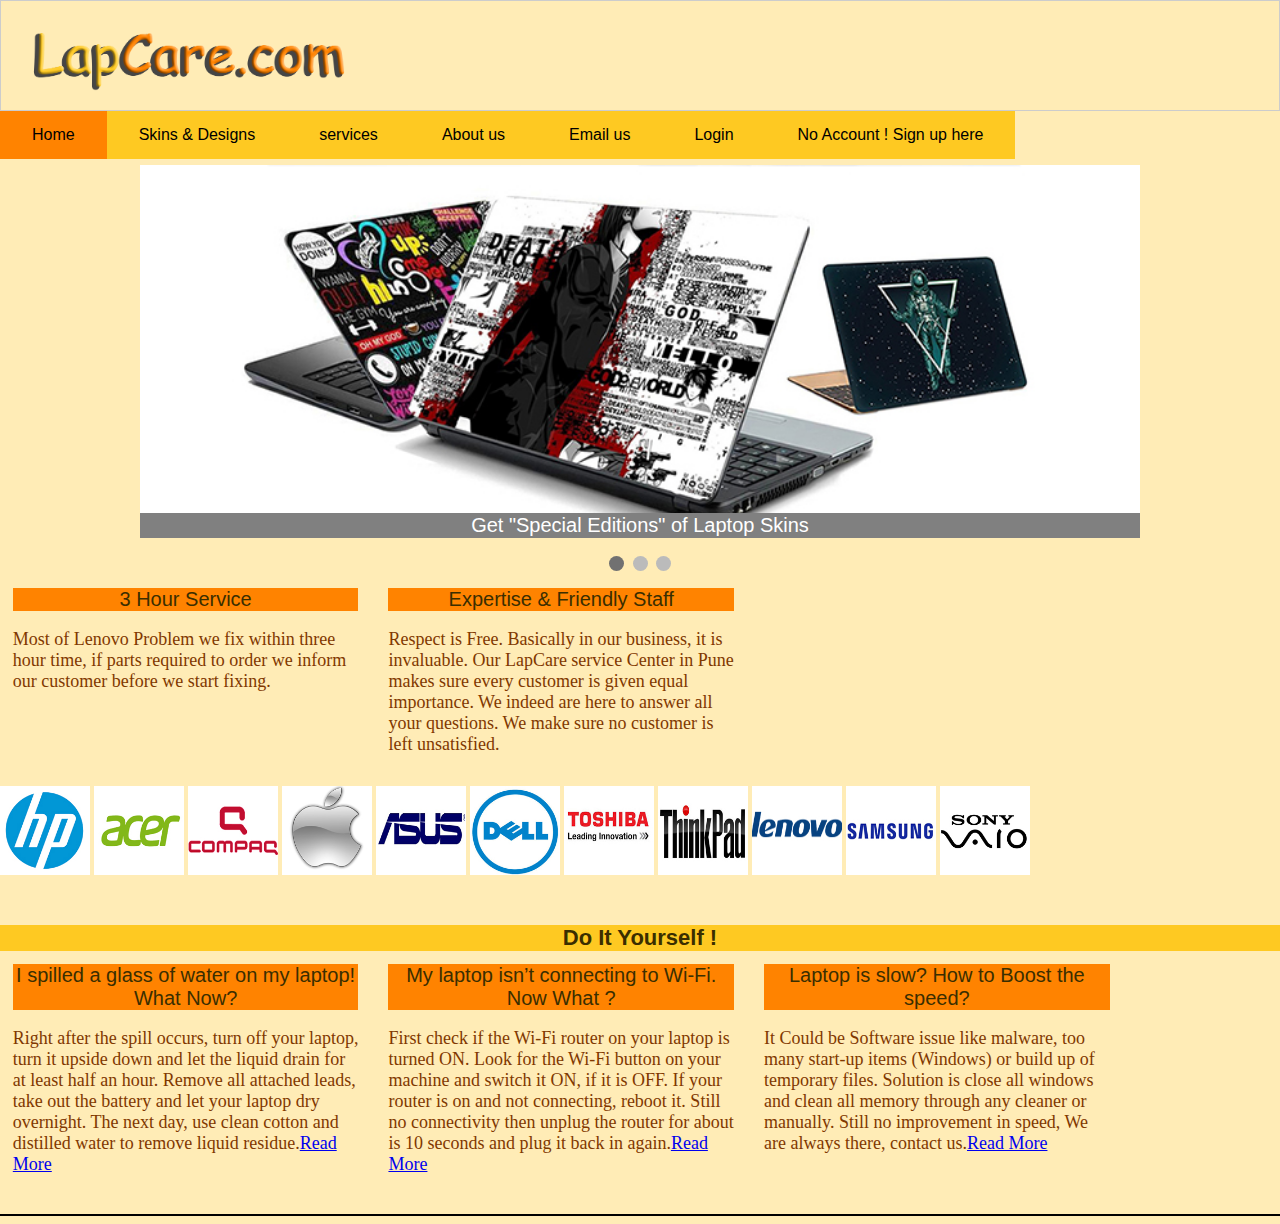
<file: index.html>
<!DOCTYPE html>
<html>
<link href="Css/style.css" rel="stylesheet" type="text/css" />
    <head>
        <title>LapCare.com</title>
        <link rel="stylesheet" type="text/css" href="Css/stylesheet.css" />
		<link href="Css/stylebutton.css" rel="stylesheet" type="text/css" />
		<link href="Css/slides.css" rel="stylesheet" type="text/css" />
        <script type="text/javascript" src="js/script1.js"></script>
		<style>
body {
  background-color: #FFECB6;
}
</style>
    </head>
	
	
	
<body class="s1">

	<div class="whole">
    	<div class="head">
        	<div class="headcol1" id="whole"><img src="img/logo.png" width="350" /></div>
        	      	
      	</div><!--end of head-->
        

<body>




<div class=	"btn-group1">
  <button class="button" onclick = "document.location='index.html'">Home</button>
</div>
<div class=	"btn-group">
  <button class="button" onclick = "document.location='skins.html'">Skins & Designs</button>
  <button class="button" onclick = "document.location='services.html'">services</button>
  <button class="button" onclick = "document.location='aboutus.html'">About us</button>
  <button class="button" onclick = "document.location='emailus.html'">Email us</button>
  <button class="button" onclick = "document.location='login.html'">Login</button>
  <button class="button" onclick = "document.location='signup.html'">No Account ! Sign up here</button>
</div>

<br><br><br>






<body>

<div class="slideshow-container">

<div class="mySlides fade">

  <img src="img/001.jpg" style="width:100%" >
  <div class="text" >Get "Special Editions" of Laptop Skins</div>
</div>

<div class="mySlides fade">

  <img src="img/002.jpg" style="width:100%">
  <div class="text">Quality "Screen Protectors" its a protection for your eyes. </div>
</div>

<div class="mySlides fade">

  <img src="img/003.jpg" style="width:100%">
  <div class="text">"Any Brand Any Problem" Get your broken laptop repaired ! </div>
</div>

<a class="prev" onclick="plusSlides(-1)">&#10094;</a>
<a class="next" onclick="plusSlides(1)">&#10095;</a>

</div>
<br>

<div style="text-align:center">
  <span class="dot" onclick="currentSlide(1)"></span> 
  <span class="dot" onclick="currentSlide(2)"></span> 
  <span class="dot" onclick="currentSlide(3)"></span> 
</div>

<script>
var slideIndex = 1;
showSlides(slideIndex);

function plusSlides(n) {
  showSlides(slideIndex += n);
}

function currentSlide(n) {
  showSlides(slideIndex = n);
}

function showSlides(n) {
  var i;
  var slides = document.getElementsByClassName("mySlides");
  var dots = document.getElementsByClassName("dot");
  if (n > slides.length) {slideIndex = 1}    
  if (n < 1) {slideIndex = slides.length}
  for (i = 0; i < slides.length; i++) {
      slides[i].style.display = "none";  
  }
  for (i = 0; i < dots.length; i++) {
      dots[i].className = dots[i].className.replace(" active", "");
  }
  slides[slideIndex-1].style.display = "block";  
  dots[slideIndex-1].className += " active";
}
</script>

</body>


            
              <div class="column1">
              	<div align="center" class="style11" style="background-color:#FF8300" >3 Hour Service</div>
                <p class="style7">Most of Lenovo Problem we fix within three hour time, if parts required to order we inform our customer before we start fixing.</p>
              </div>
              
              <div class="column1">
              	<div align="center" class="style11" style="background-color:#FF8300" >Expertise & Friendly Staff</div>
                <p class="style7">Respect is Free. Basically in our business, it is invaluable. Our LapCare service Center in Pune makes sure every customer is given equal importance. We indeed are here to answer all your questions. We make sure no customer is left unsatisfied.</p>
          </div>
		  <div class="column2">
            	
                <img src="img/brands/0 (1).jpg" width="7%" height="7%" />  
				<img src="img/brands/0 (2).jpg" width="7%" height="7%" />  
				<img src="img/brands/0 (3).jpg" width="7%" height="7%" /> 
				<img src="img/brands/0 (4).jpg" width="7%" height="7%" /> 
				<img src="img/brands/0 (5).jpg" width="7%" height="7%" /> 
				<img src="img/brands/0 (6).jpg" width="7%" height="7%" /> 
				<img src="img/brands/0 (7).jpg" width="7%" height="7%" /> 
				<img src="img/brands/0 (8).jpg" width="7%" height="7%" /> 
				<img src="img/brands/0 (9).jpg" width="7%" height="7%" /> 
				<img src="img/brands/0 (10).jpg" width="7%" height="7%" /> 
				<img src="img/brands/0 (11).jpg" width="7%" height="7%" /> 
			</div>   
            
            
            <p>&nbsp;</p>
			
			<div align="center" class="style1" style="background-color:#FEC922" >Do It Yourself !</div>
            <div class="column1">
            	<div align="center" class="style11" style="background-color:#FF8300" >I spilled a glass of water on my laptop! What Now?</div>
           	  <p class="style7">Right after the spill occurs, turn off your laptop, turn it upside down and let the liquid drain for at least half an hour. Remove all attached leads, take out the battery and let your laptop dry overnight. The next day, use clean cotton and distilled water to remove liquid residue.<a href="demo.html">Read More</a></p></div>
            
            <div class="column1">
            	<div align="center" class="style11" style="background-color:#FF8300" >My laptop isn’t connecting to Wi-Fi. Now What ?</div>
              <p class="style7">First check if the Wi-Fi router on your laptop is turned ON. Look for the Wi-Fi button on your machine and switch it ON, if it is OFF. If your router is on and not connecting, reboot it. Still no connectivity then unplug the router for about is 10 seconds and plug it back in again.<a href="demo.html">Read More</a></p></div>
            
            <div class="column1">
            	<div align="center" class="style11" style="background-color:#FF8300" >Laptop is slow? How to Boost the speed?</div>
              <p class="style7">It Could be Software issue like malware, too many start-up items (Windows) or build up of temporary files. Solution is close all windows and clean all memory through any cleaner or manually. Still no improvement in speed, We are always there, contact us.<a href="demo.html">Read More</a></p>
            </div>
			
			         
            
        </div><!--end of middle-->
        <hr color="#000000"/>
   	  </div><!--end of footer-->
    </div>
	
</body>
</html>
</file>
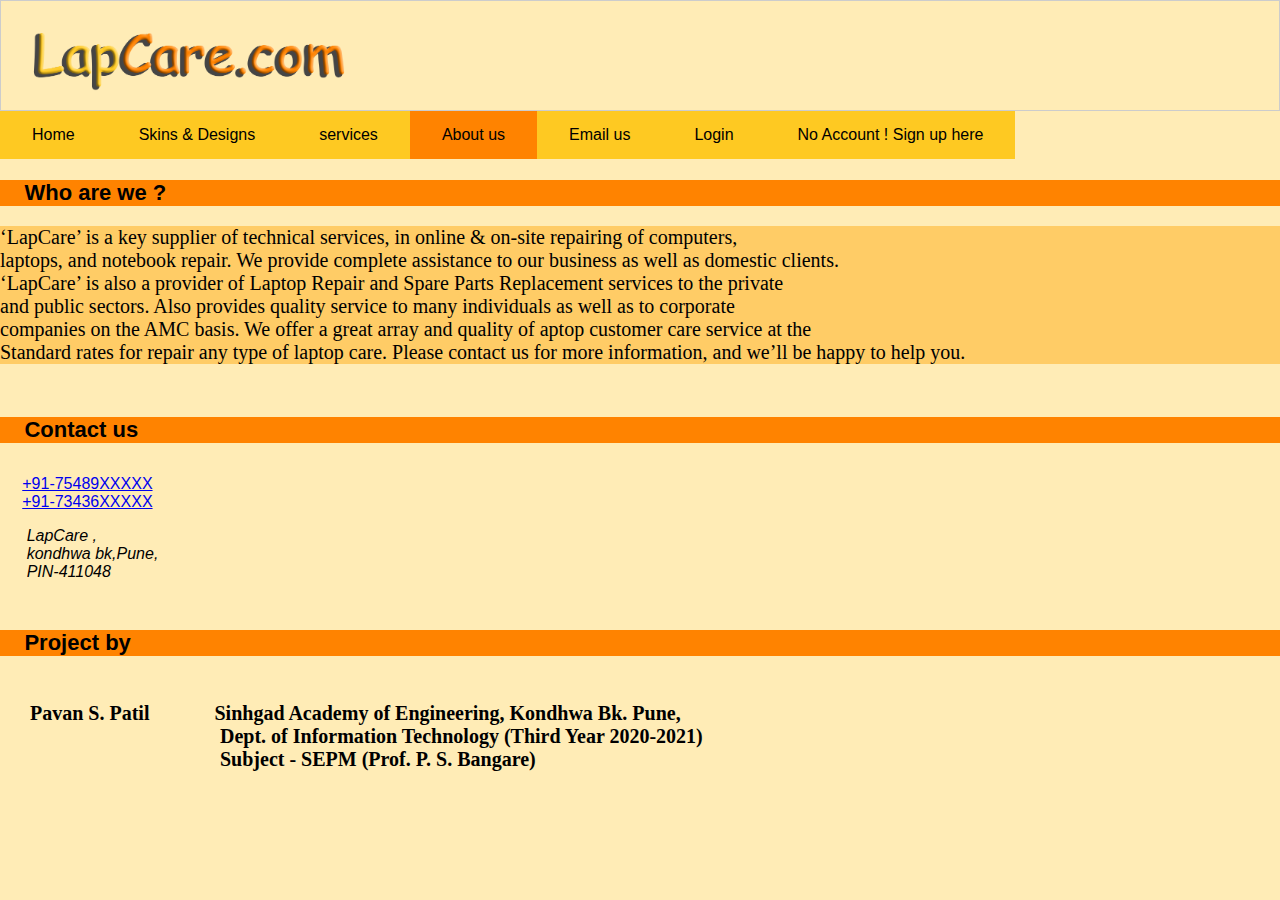
<file: aboutus.html>
<!DOCTYPE html>
<html>
<head>
<title>LapCare.com</title>
<link href="Css/style.css" rel="stylesheet" type="text/css" />
<link href="Css/slides.css" rel="stylesheet" type="text/css" />
<link href="Css/stylebutton.css" rel="stylesheet" type="text/css" />
<style>
body {
  background-color: #FFECB6;
}
</style>

</head>

<body class="s1">

	<div class="whole">
    	<div class="head">
        	<div class="headcol1" id="whole"><img src="img/logo.png" width="350" /></div>
        	      	
      	</div><!--end of head-->
        
       <head>

</head>
<body>

<div class="btn-group">
  <button class="button" onclick = "document.location='home.html'">Home</button>
  <button class="button" onclick = "document.location='skins.html'">Skins & Designs</button>
  <button class="button" onclick = "document.location='services.html'">services</button>
  <div class=	"btn-group1">
  <button class="button" onclick = "document.location='aboutus.html'">About us</button>
  </div>
<div class=	"btn-group">
  <button class="button" onclick = "document.location='emailus.html'">Email us</button>
  <button class="button" onclick = "document.location='login.html'">Login</button>
  <button class="button" onclick = "document.location='signup.html'">No Account ! Sign up here</button>
</div>

<br><br>

<br /><h1 style="background-color: #FF8300" class="style1"><span>&nbsp &nbsp Who are we ? &nbsp &nbsp</span></h1>
      <p style="background-color:#FFCC66" class="style6">‘LapCare’ is a key supplier of technical services, in online & on-site repairing of computers, 
														<br>laptops, and notebook repair. We provide complete assistance to our business as well as domestic clients.
														<br>‘LapCare’ is also a provider of Laptop Repair and Spare Parts Replacement services to the private
														<br>and public sectors. Also provides quality service to many individuals as well as to corporate 
														<br>companies on the AMC basis. We offer a great array and quality of aptop customer care service at the 
														<br>Standard rates for repair any type of laptop care. Please contact us for more information, and we’ll be happy to help you.</p>
	
<br /><h1 style="background-color: #FF8300" class="style1"><span>&nbsp &nbsp Contact us &nbsp &nbsp</span></h1>	
   
     <div class="contact-main"><br>
        <div class="contact-call">
           
            <a>&nbsp &nbsp &nbsp<a href="tel">+91-75489XXXXX <br>
            <a>&nbsp &nbsp &nbsp<a href="tel">+91-73436XXXXX</a>
			
        </div>
        <div class="contact-address">
           
            <p> <address>
                &nbsp &nbsp &nbsp LapCare , <br> &nbsp &nbsp &nbsp kondhwa bk,Pune, <br>&nbsp &nbsp &nbsp PIN-411048
            </address> </p>
        </div>
    </div>
	
	
	
	
<br /><h1 style="background-color: #FF8300" class="style1"><span>&nbsp &nbsp Project by &nbsp &nbsp</span></h1>		
	<div class="contact-main"><br>
       
            <h1 class="style6"><a><b>&nbsp &nbsp &nbsp Pavan S. Patil  &nbsp &nbsp &nbsp &nbsp &nbsp &nbsp Sinhgad Academy of Engineering, Kondhwa Bk. Pune,<br>&nbsp &nbsp &nbsp &nbsp &nbsp &nbsp &nbsp &nbsp &nbsp &nbsp &nbsp &nbsp &nbsp &nbsp &nbsp &nbsp &nbsp &nbsp &nbsp &nbsp &nbsp &nbsp Dept. of Information Technology (Third Year 2020-2021)<br> &nbsp &nbsp &nbsp &nbsp &nbsp &nbsp &nbsp &nbsp &nbsp &nbsp &nbsp &nbsp &nbsp &nbsp &nbsp &nbsp &nbsp &nbsp &nbsp &nbsp &nbsp &nbsp Subject - SEPM (Prof. P. S. Bangare)</a></h1>	
		 
    </div>
	<br><br><br>
</body>
</html>
</file>
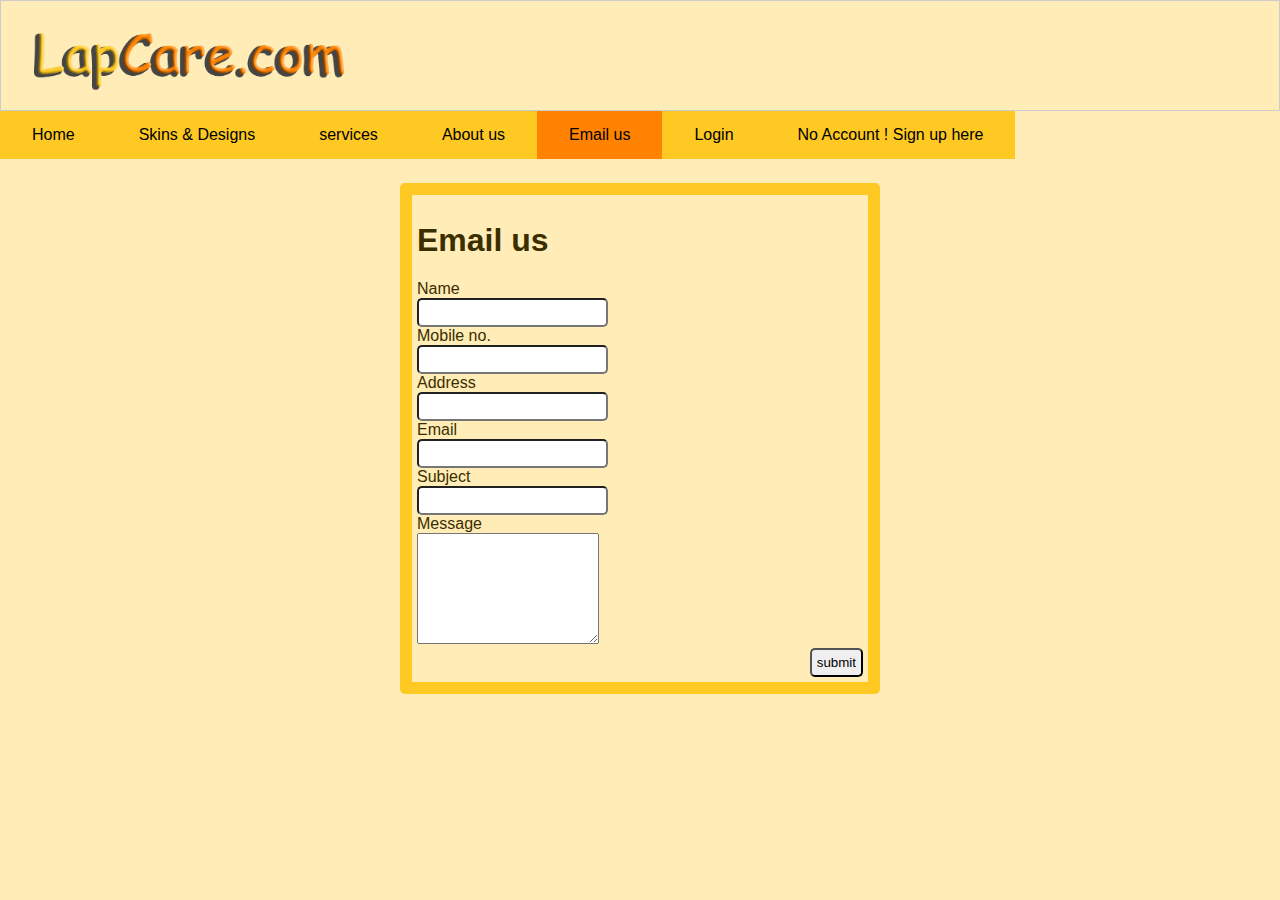
<file: emailus.html>
<!DOCTYPE html>
<html>
<link href="Css/style.css" rel="stylesheet" type="text/css" />
    <head>
        <title>LapCare.com</title>
        <link rel="stylesheet" type="text/css" href="Css/stylesheet.css" />
		<link href="Css/stylebutton.css" rel="stylesheet" type="text/css" />
		<link href="Css/slides.css" rel="stylesheet" type="text/css" />
        <script type="text/javascript" src="js/script1.js"></script>
		<style>
body {
  background-color: #FFECB6;
}
</style>
    </head>
	
	
	
<body class="s1">

	<div class="whole">
    	<div class="head">
        	<div class="headcol1" id="whole"><img src="img/logo.png" width="350" /></div>
        	      	
      	</div><!--end of head-->
        

<body>

<div class="btn-group">
  <button class="button" onclick = "document.location='index.html'">Home</button>
  <button class="button" onclick = "document.location='skins.html'">Skins & Designs</button>
  <button class="button" onclick = "document.location='services.html'">services</button>
  <button class="button" onclick = "document.location='aboutus.html'">About us</button>
  </div>
  <div class=	"btn-group1">
  <button class="button" onclick = "document.location='emailus.html'">Email us</button>
  </div>
<div class=	"btn-group">
  <button class="button" onclick = "document.location='login.html'">Login</button>
  <button class="button" onclick = "document.location='signup.html'">No Account ! Sign up here</button>
</div>

<br><br>





<body>
	
	
        <br><br>
		
		
        <form method="post" target="#" onsubmit="return validate()">
        <h1>Email us</h1>
       
        
      	Name<br>
      	<input type="text" name="name"><br>
		
		Mobile no.<br>
      	<input type="text" name="mobile"><br>
		
		Address<br>
      	<input type="text" name="address"><br>
		
		Email<br>
	<input type="text" name="email"><br>
	
		Subject<br>
      	<input type="text" name="subject"><br>
		
		
		<tr>
         Message<br>
        <td align="left"><textarea name="message" rows="7" ></textarea></td>
		</tr>
        
        
        
            
    <div class="button">
          <input type="submit" class="button" value="submit">
        </div>
        
	</form>
</body>

<!--end of middle-->
        
       <!-- <div align="right" id="back"><a href="#whole"><img src="images/top-1.png" style="background:none;" width="110" /></a></div>-->
        
       
    </div><!--end of whole-->
</body>
	
	
	
	
    
</html>
</file>
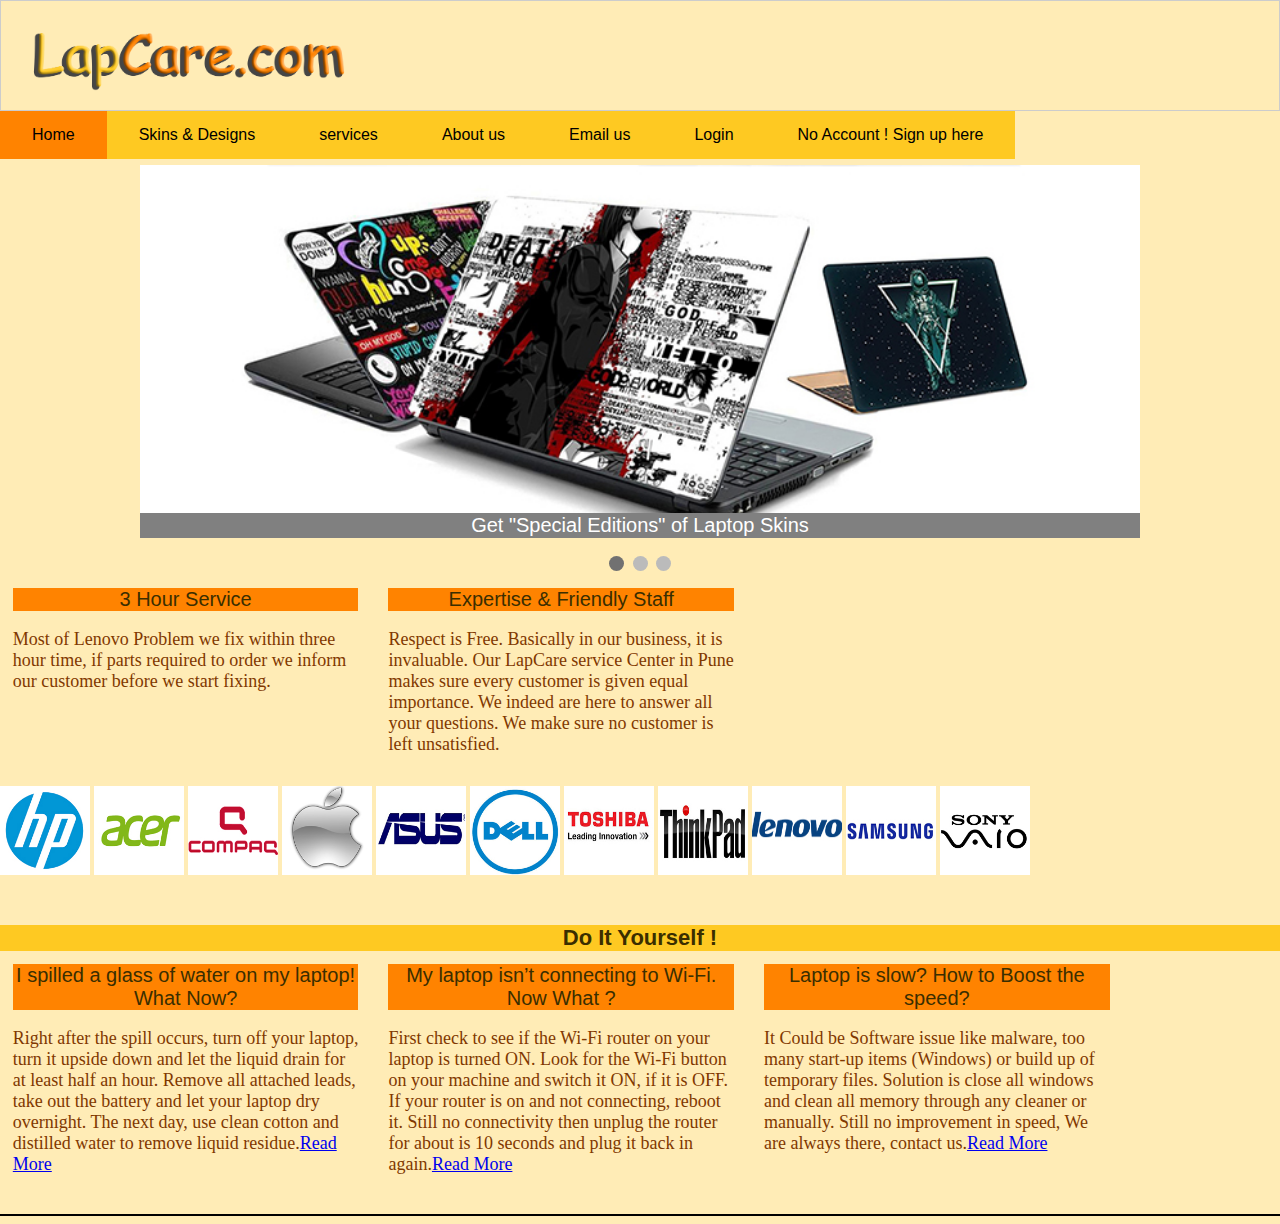
<file: home.html>
<!DOCTYPE html>
<html>
<link href="Css/style.css" rel="stylesheet" type="text/css" />
    <head>
        <title>LapCare.com</title>
        <link rel="stylesheet" type="text/css" href="Css/stylesheet.css" />
		<link href="Css/stylebutton.css" rel="stylesheet" type="text/css" />
		<link href="Css/slides.css" rel="stylesheet" type="text/css" />
        <script type="text/javascript" src="js/script1.js"></script>
		<style>
body {
  background-color: #FFECB6;
}
</style>
    </head>
	
	
	
<body class="s1">

	<div class="whole">
    	<div class="head">
        	<div class="headcol1" id="whole"><img src="img/logo.png" width="350" /></div>
        	      	
      	</div><!--end of head-->
        

<body>




<div class=	"btn-group1">
  <button class="button" onclick = "document.location='home.html'">Home</button>
</div>
<div class=	"btn-group">
  <button class="button" onclick = "document.location='skins.html'">Skins & Designs</button>
  <button class="button" onclick = "document.location='services.html'">services</button>
  <button class="button" onclick = "document.location='aboutus.html'">About us</button>
  <button class="button" onclick = "document.location='emailus.html'">Email us</button>
  <button class="button" onclick = "document.location='login.html'">Login</button>
  <button class="button" onclick = "document.location='signup.html'">No Account ! Sign up here</button>
</div>

<br><br><br>






<body>

<div class="slideshow-container">

<div class="mySlides fade">

  <img src="img/001.jpg" style="width:100%" >
  <div class="text" >Get "Special Editions" of Laptop Skins</div>
</div>

<div class="mySlides fade">

  <img src="img/002.jpg" style="width:100%">
  <div class="text">Quality "Screen Protectors" its a protection for your eyes. </div>
</div>

<div class="mySlides fade">

  <img src="img/003.jpg" style="width:100%">
  <div class="text">"Any Brand Any Problem" Get your broken laptop repaired ! </div>
</div>

<a class="prev" onclick="plusSlides(-1)">&#10094;</a>
<a class="next" onclick="plusSlides(1)">&#10095;</a>

</div>
<br>

<div style="text-align:center">
  <span class="dot" onclick="currentSlide(1)"></span> 
  <span class="dot" onclick="currentSlide(2)"></span> 
  <span class="dot" onclick="currentSlide(3)"></span> 
</div>

<script>
var slideIndex = 1;
showSlides(slideIndex);

function plusSlides(n) {
  showSlides(slideIndex += n);
}

function currentSlide(n) {
  showSlides(slideIndex = n);
}

function showSlides(n) {
  var i;
  var slides = document.getElementsByClassName("mySlides");
  var dots = document.getElementsByClassName("dot");
  if (n > slides.length) {slideIndex = 1}    
  if (n < 1) {slideIndex = slides.length}
  for (i = 0; i < slides.length; i++) {
      slides[i].style.display = "none";  
  }
  for (i = 0; i < dots.length; i++) {
      dots[i].className = dots[i].className.replace(" active", "");
  }
  slides[slideIndex-1].style.display = "block";  
  dots[slideIndex-1].className += " active";
}
</script>

</body>


            
              <div class="column1">
              	<div align="center" class="style11" style="background-color:#FF8300" >3 Hour Service</div>
                <p class="style7">Most of Lenovo Problem we fix within three hour time, if parts required to order we inform our customer before we start fixing.</p>
              </div>
              
              <div class="column1">
              	<div align="center" class="style11" style="background-color:#FF8300" >Expertise & Friendly Staff</div>
                <p class="style7">Respect is Free. Basically in our business, it is invaluable. Our LapCare service Center in Pune makes sure every customer is given equal importance. We indeed are here to answer all your questions. We make sure no customer is left unsatisfied.</p>
          </div>
		  <div class="column2">
            	
                <img src="img/brands/0 (1).jpg" width="7%" height="7%" />  
				<img src="img/brands/0 (2).jpg" width="7%" height="7%" />  
				<img src="img/brands/0 (3).jpg" width="7%" height="7%" /> 
				<img src="img/brands/0 (4).jpg" width="7%" height="7%" /> 
				<img src="img/brands/0 (5).jpg" width="7%" height="7%" /> 
				<img src="img/brands/0 (6).jpg" width="7%" height="7%" /> 
				<img src="img/brands/0 (7).jpg" width="7%" height="7%" /> 
				<img src="img/brands/0 (8).jpg" width="7%" height="7%" /> 
				<img src="img/brands/0 (9).jpg" width="7%" height="7%" /> 
				<img src="img/brands/0 (10).jpg" width="7%" height="7%" /> 
				<img src="img/brands/0 (11).jpg" width="7%" height="7%" /> 
			</div>   
            
            
            <p>&nbsp;</p>
			
			<div align="center" class="style1" style="background-color:#FEC922" >Do It Yourself !</div>
            <div class="column1">
            	<div align="center" class="style11" style="background-color:#FF8300" >I spilled a glass of water on my laptop! What Now?</div>
           	  <p class="style7">Right after the spill occurs, turn off your laptop, turn it upside down and let the liquid drain for at least half an hour. Remove all attached leads, take out the battery and let your laptop dry overnight. The next day, use clean cotton and distilled water to remove liquid residue.<a href="readmore">Read More</a></p></div>
            
            <div class="column1">
            	<div align="center" class="style11" style="background-color:#FF8300" >My laptop isn’t connecting to Wi-Fi. Now What ?</div>
              <p class="style7">First check to see if the Wi-Fi router on your laptop is turned ON. Look for the Wi-Fi button on your machine and switch it ON, if it is OFF. If your router is on and not connecting, reboot it. Still no connectivity then unplug the router for about is 10 seconds and plug it back in again.<a href="readmore">Read More</a></p></div>
            
            <div class="column1">
            	<div align="center" class="style11" style="background-color:#FF8300" >Laptop is slow? How to Boost the speed?</div>
              <p class="style7">It Could be Software issue like malware, too many start-up items (Windows) or build up of temporary files. Solution is close all windows and clean all memory through any cleaner or manually. Still no improvement in speed, We are always there, contact us.<a href="readmore">Read More</a></p>
            </div>
			
			         
            
        </div><!--end of middle-->
        <hr color="#000000"/>
   	  </div><!--end of footer-->
    </div>
	
</body>
</html>
</file>
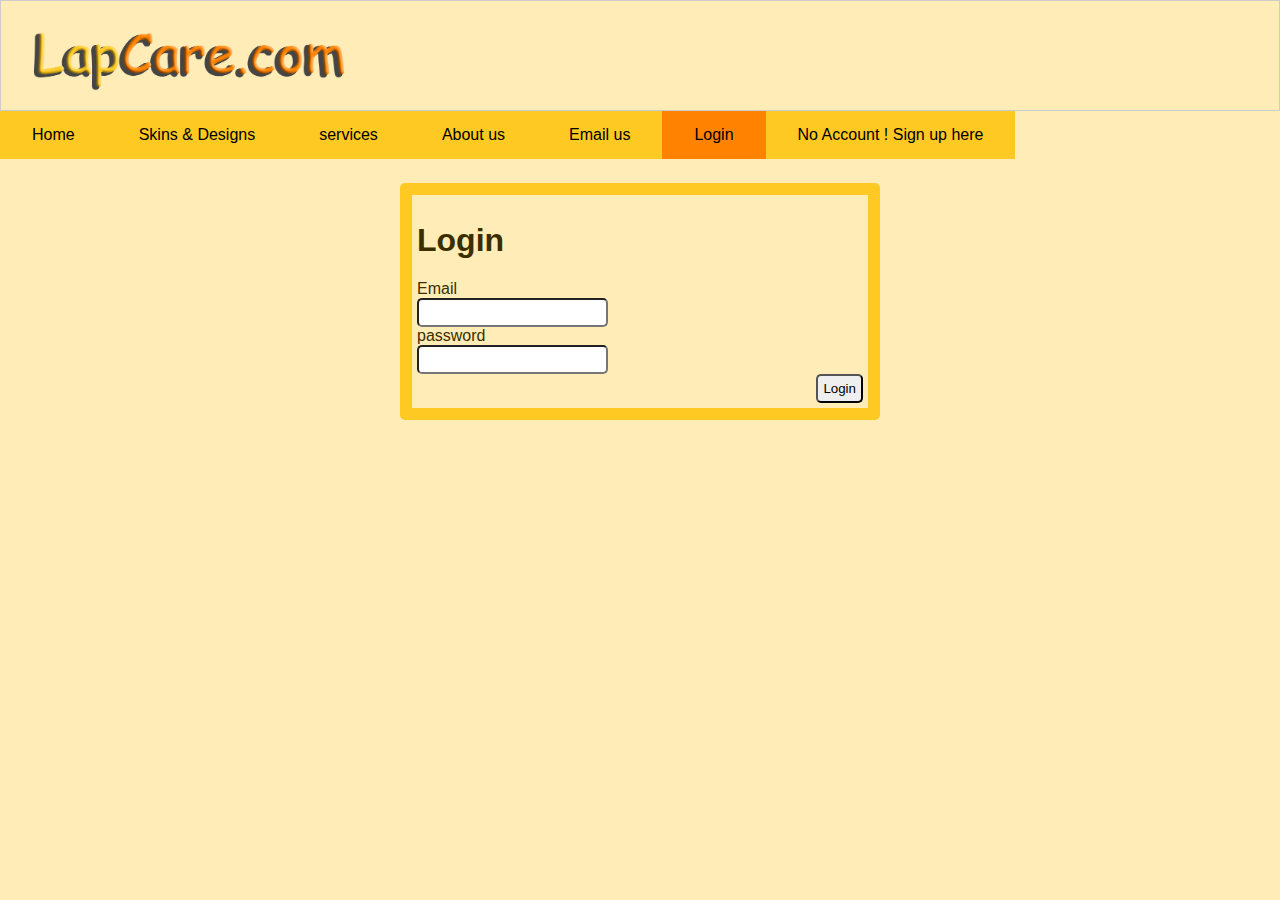
<file: login.html>
<!DOCTYPE html>
<html>
<link href="Css/style.css" rel="stylesheet" type="text/css" />
    <head>
        <title>LapCare.com</title>
        <link rel="stylesheet" type="text/css" href="Css/stylesheet.css" />
		<link href="Css/slides.css" rel="stylesheet" type="text/css" />
		<link href="Css/stylebutton.css" rel="stylesheet" type="text/css" />
        <script type="text/javascript" src="js/script2.js"></script>
		<style>
body {
  background-color: #FFECB6;
}
</style>
    </head>
	
	
	
<body class="s1">

	<div class="whole">
    	<div class="head">
        	<div class="headcol1" id="whole"><img src="img/logo.png" width="350" /></div>
        	      	
      	</div><!--end of head-->
        
        <head>

</head>
<body>

<div class="btn-group">
  <button class="button" onclick = "document.location='index.html'">Home</button>
  <button class="button" onclick = "document.location='skins.html'">Skins & Designs</button>
  <button class="button" onclick = "document.location='services.html'">services</button>
  <button class="button" onclick = "document.location='aboutus.html'">About us</button>
  <button class="button" onclick = "document.location='emailus.html'">Email us</button>
  </div>
  <div class=	"btn-group1">
  <button class="button" onclick = "document.location='login.html'">Login</button>
  </div>
<div class=	"btn-group">
  <button class="button" onclick = "document.location='signup.html'">No Account ! Sign up here</button>
</div>

<br><br><br><br>



<body>
        
        <form method="post" target="#" onsubmit="return validate()">
        <h1>Login</h1>
       
        
      	
        Email<br>
	<input type="text" name="email"><br>

        password<br>
	<input type="password" name="password"><br>
     
        
       
            
      	<div class="button">
          <input type="submit" class="button" value="Login">
        </div>
		
        
	</form>
	

	
	
</body>


<!--end of middle-->
        
       <!-- <div align="right" id="back"><a href="#whole"><img src="images/top-1.png" style="background:none;" width="110" /></a></div>-->
        
       
    </div><!--end of whole-->
</body>
	
	
	
	
    
</html>
</file>
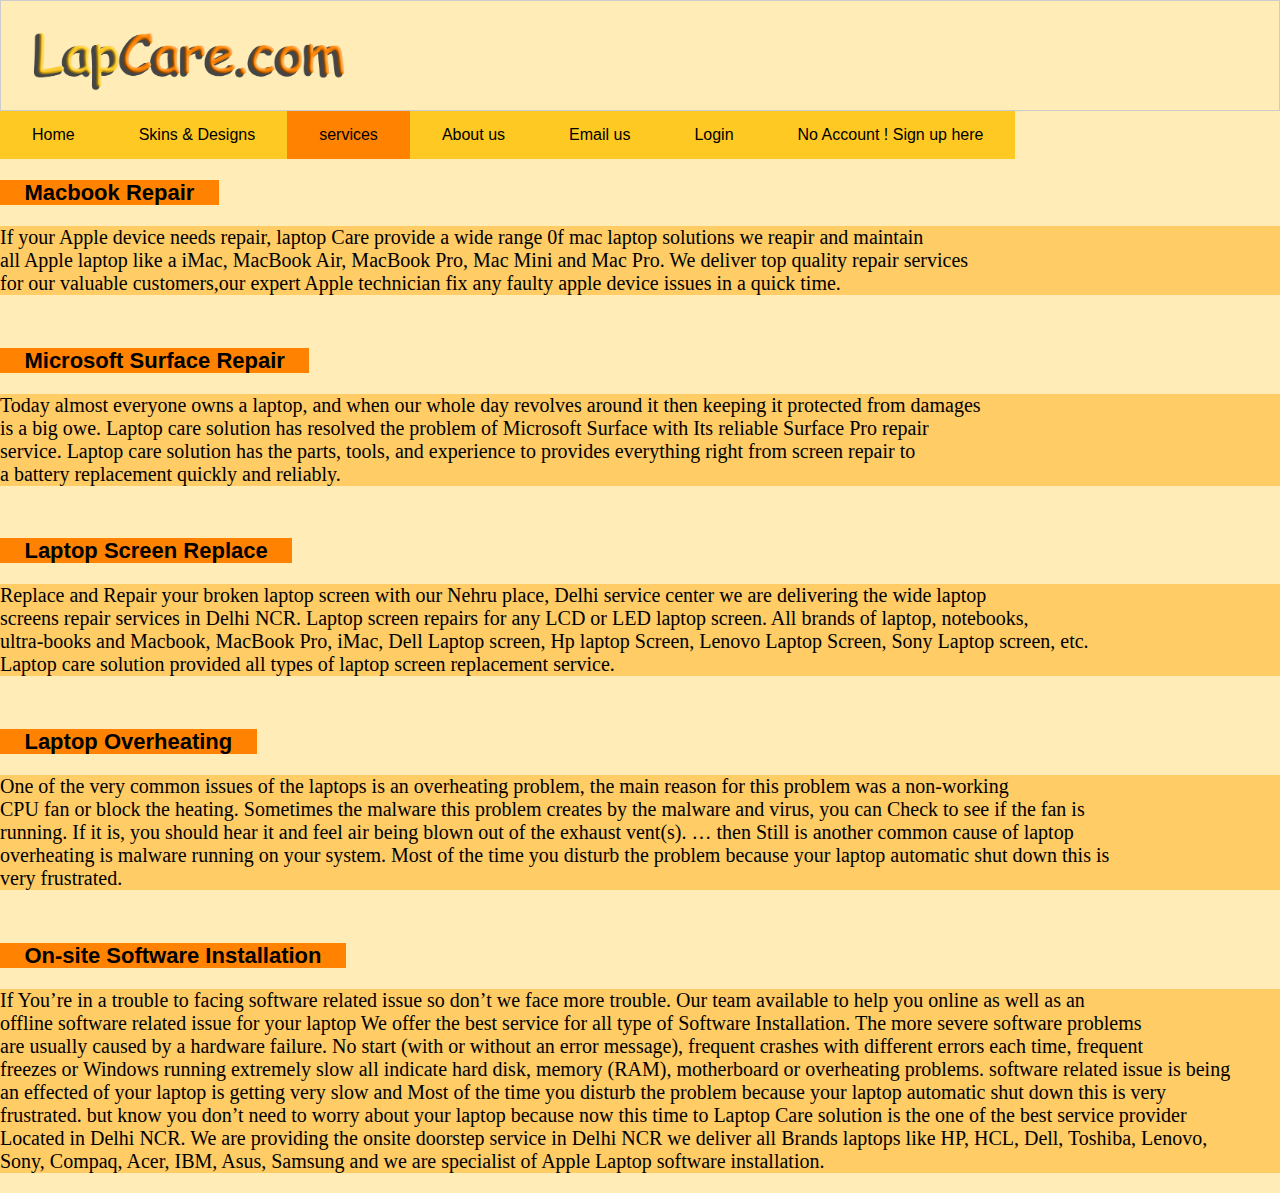
<file: services.html>
<!DOCTYPE html>
<html>
<head>
<title>LapCare.com</title>
<link href="Css/style.css" rel="stylesheet" type="text/css" />
<link href="Css/slides.css" rel="stylesheet" type="text/css" />
<link href="Css/stylebutton.css" rel="stylesheet" type="text/css" />
<style>
body {
  background-color: #FFECB6;
}
</style>

</head>

<body class="s1">

	<div class="whole">
    	<div class="head">
        	<div class="headcol1" id="whole"><img src="img/logo.png" width="350" /></div>
        	      	
      	</div><!--end of head-->
        
        <head>

</head>
<body>

<div class="btn-group">
  <button class="button" onclick = "document.location='index.html'">Home</button>
  <button class="button" onclick = "document.location='skins.html'">Skins & Designs</button>
  <div class=	"btn-group1">
  <button class="button" onclick = "document.location='services.html'">services</button>
  </div>
<div class=	"btn-group">
  <button class="button" onclick = "document.location='aboutus.html'">About us</button>
  <button class="button" onclick = "document.location='emailus.html'">Email us</button>
  <button class="button" onclick = "document.location='login.html'">Login</button>
  <button class="button" onclick = "document.location='signup.html'">No Account ! Sign up here</button>
</div>
<br><br>
<style>
h1{
    background-color: #FF8300;
}
h1 span{
    background-color: #FF8300;
}
</style>

<br /><h1 style="background-color: transparent" class="style1"><span>&nbsp &nbsp Macbook Repair &nbsp &nbsp</span></h1>
      <p style="background-color:#FFCC66" class="style6">If your Apple device needs repair, laptop Care provide a wide range 0f mac laptop solutions we  reapir and maintain 
													<br>all Apple laptop like a  iMac, MacBook Air, MacBook Pro, Mac Mini and Mac Pro. We deliver top quality repair services
													<br>for our valuable customers,our expert Apple  technician  fix any faulty apple device issues in a quick time.</p>
          
<br /><h1 style="background-color: transparent" class="style1"><span>&nbsp &nbsp Microsoft Surface Repair &nbsp &nbsp</span></h1>		  
      <p style="background-color:#FFCC66" class="style6">Today almost everyone owns a laptop, and when our whole day revolves around it then keeping it protected from damages
													<br>is a big owe. Laptop care solution has resolved the problem of Microsoft Surface with Its reliable Surface Pro repair 
													<br>service. Laptop care solution has the parts, tools, and experience to provides everything right from screen repair to 
													<br>a battery replacement quickly and reliably.</p>
													
<br /><h1 style="background-color: transparent" class="style1"><span>&nbsp &nbsp Laptop Screen Replace &nbsp &nbsp </span></h1>
      <p style="background-color:#FFCC66" class="style6">Replace and Repair your broken laptop screen with our Nehru place, Delhi service center we are delivering the wide laptop
														<br>screens repair services in Delhi NCR. Laptop screen repairs for any LCD or LED laptop screen. All brands of laptop, notebooks, 
														<br>ultra-books and Macbook, MacBook Pro, iMac, Dell Laptop screen, Hp laptop Screen, Lenovo Laptop Screen, Sony Laptop screen, etc.
														<br>Laptop care solution provided all types of laptop screen replacement service.</p>
														
<br /><h1 style="background-color: transparent" class="style1"><span>&nbsp &nbsp Laptop Overheating &nbsp &nbsp</span></h1>
      <p style="background-color:#FFCC66" class="style6">One of the very common issues of the laptops is an overheating problem, the main reason for this problem was a non-working 
														<br>CPU fan or block the heating. Sometimes the malware this problem creates by the malware and virus, you can Check to see if the fan is
														<br>running. If it is, you should hear it and feel air being blown out of the exhaust vent(s). … then Still is another common cause of laptop
														<br>overheating is malware running on your system. Most of the time you disturb the problem because your laptop automatic shut down this is 
														<br>very frustrated.</p>
														
<br /><h1 style="background-color: transparent" class="style1"><span>&nbsp &nbsp On-site Software Installation &nbsp &nbsp</span></h1>
      <p style="background-color:#FFCC66" class="style6">If You’re in a trouble to facing software related issue so don’t we face more trouble. Our team available to help you online as well as an 
														<br>offline software related issue for your laptop We offer the best service for all type of Software Installation. The more severe software problems
														<br>are usually caused by a hardware failure. No start (with or without an error message), frequent crashes with different errors each time, frequent
														<br>freezes or Windows running extremely slow all indicate hard disk, memory (RAM), motherboard or overheating problems. software related issue is being
														<br>an effected of your laptop is getting very slow and Most of the time you disturb the problem because your laptop automatic shut down this is very 
														<br>frustrated. but know you don’t need to worry about your laptop because now this time to Laptop Care solution is the one of the best service provider
														<br>Located in Delhi NCR. We are providing the onsite doorstep service in Delhi NCR we deliver all Brands laptops like HP, HCL, Dell, Toshiba, Lenovo, 
														<br>Sony, Compaq, Acer, IBM, Asus, Samsung and we are specialist of Apple Laptop software installation.</p>		  
</div>
</div><!--end of middle-->
</html>
</file>
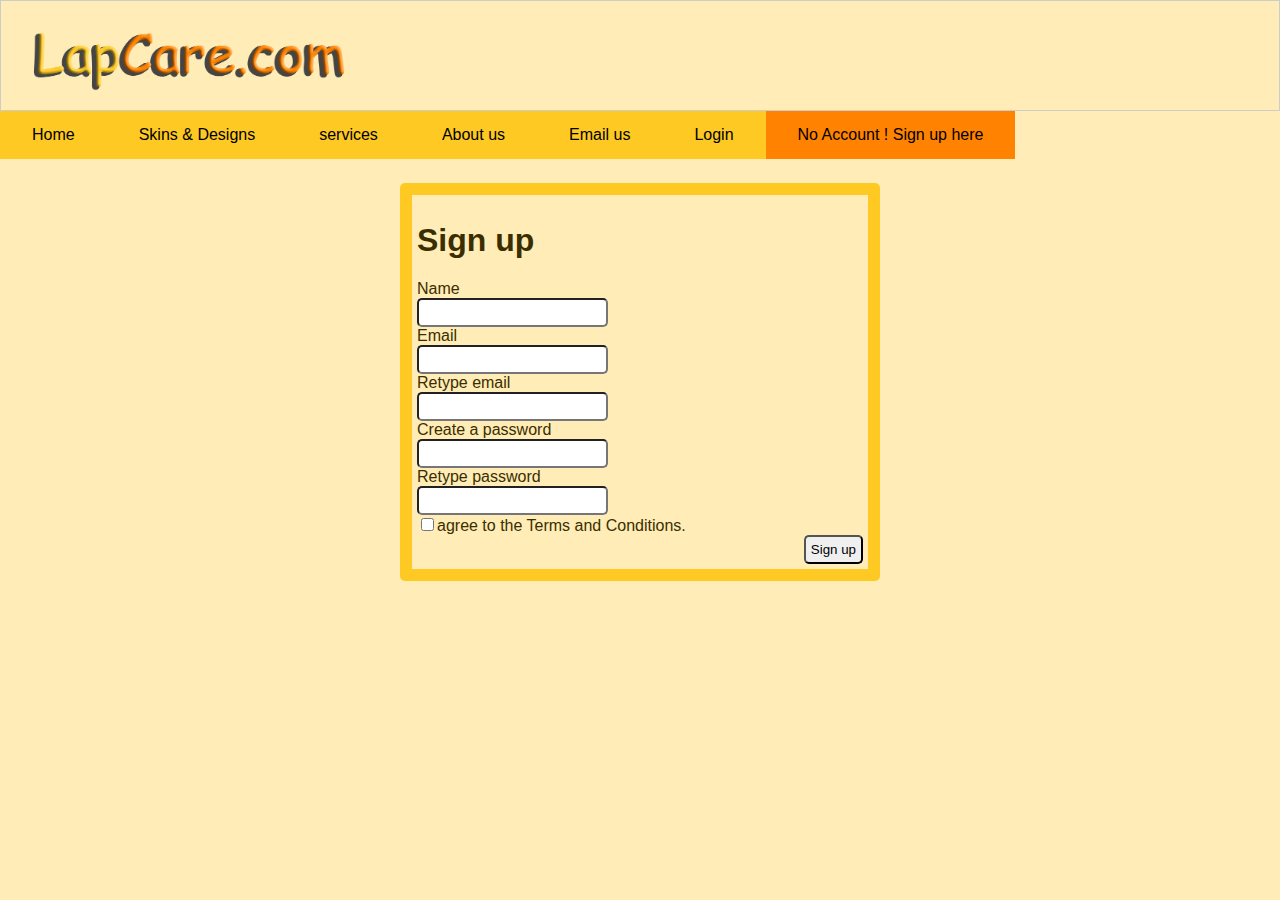
<file: signup.html>
<!DOCTYPE html>
<html>
<link href="Css/style.css" rel="stylesheet" type="text/css" />
    <head>
        <title>LapCare.com</title>
        <link rel="stylesheet" type="text/css" href="Css/stylesheet.css" />
		<link href="Css/slides.css" rel="stylesheet" type="text/css" />
		<link href="Css/stylebutton.css" rel="stylesheet" type="text/css" />
        <script type="text/javascript" src="js/script3.js"></script>
		<style>
body {
  background-color: #FFECB6;
}
</style>
    </head>
	
	
	
<body class="s1">

	<div class="whole">
    	<div class="head">
        	<div class="headcol1" id="whole"><img src="img/logo.png" width="350" /></div>
        	      	
      	</div><!--end of head-->
        
        <head>

</head>
<body>

<div class="btn-group">
  <button class="button" onclick = "document.location='index.html'">Home</button>
  <button class="button" onclick = "document.location='skins.html'">Skins & Designs</button>
  <button class="button" onclick = "document.location='services.html'">services</button>
  <button class="button" onclick = "document.location='aboutus.html'">About us</button>
  <button class="button" onclick = "document.location='emailus.html'">Email us</button>
  <button class="button" onclick = "document.location='login.html'">Login</button>
  </div>
  <div class=	"btn-group1">
  <button class="button" onclick = "document.location='signup.html'">No Account ! Sign up here</button>
  </div>
<div class=	"btn-group">
</div>

<br><br>



    <body>
	
	
        <br><br>
		
		
        <form method="post" target="#" onsubmit="return validate()">
        <h1>Sign up</h1>
       
        
      	Name<br>
      	<input type="text" name="name"><br>
        Email<br>
	<input type="text" name="email"><br>
        Retype email<br>
      	<input type="text" name="retype_email"><br>
        Create a password<br>
	<input type="password" name="password"><br>
        Retype password<br>
	<input type="password" name="retype_password"><br>
        
        <label>
          <input type="checkbox" name="terms">agree to the Terms and Conditions.
        </label>
            
      	<div class="button">
          <input type="submit" class="button" value="Sign up">
        </div>
        
	</form>
</body>

<!--end of middle-->
        
       <!-- <div align="right" id="back"><a href="#whole"><img src="images/top-1.png" style="background:none;" width="110" /></a></div>-->
        
       
    </div><!--end of whole-->
</body>
	
	
	
	
    
</html>
</file>
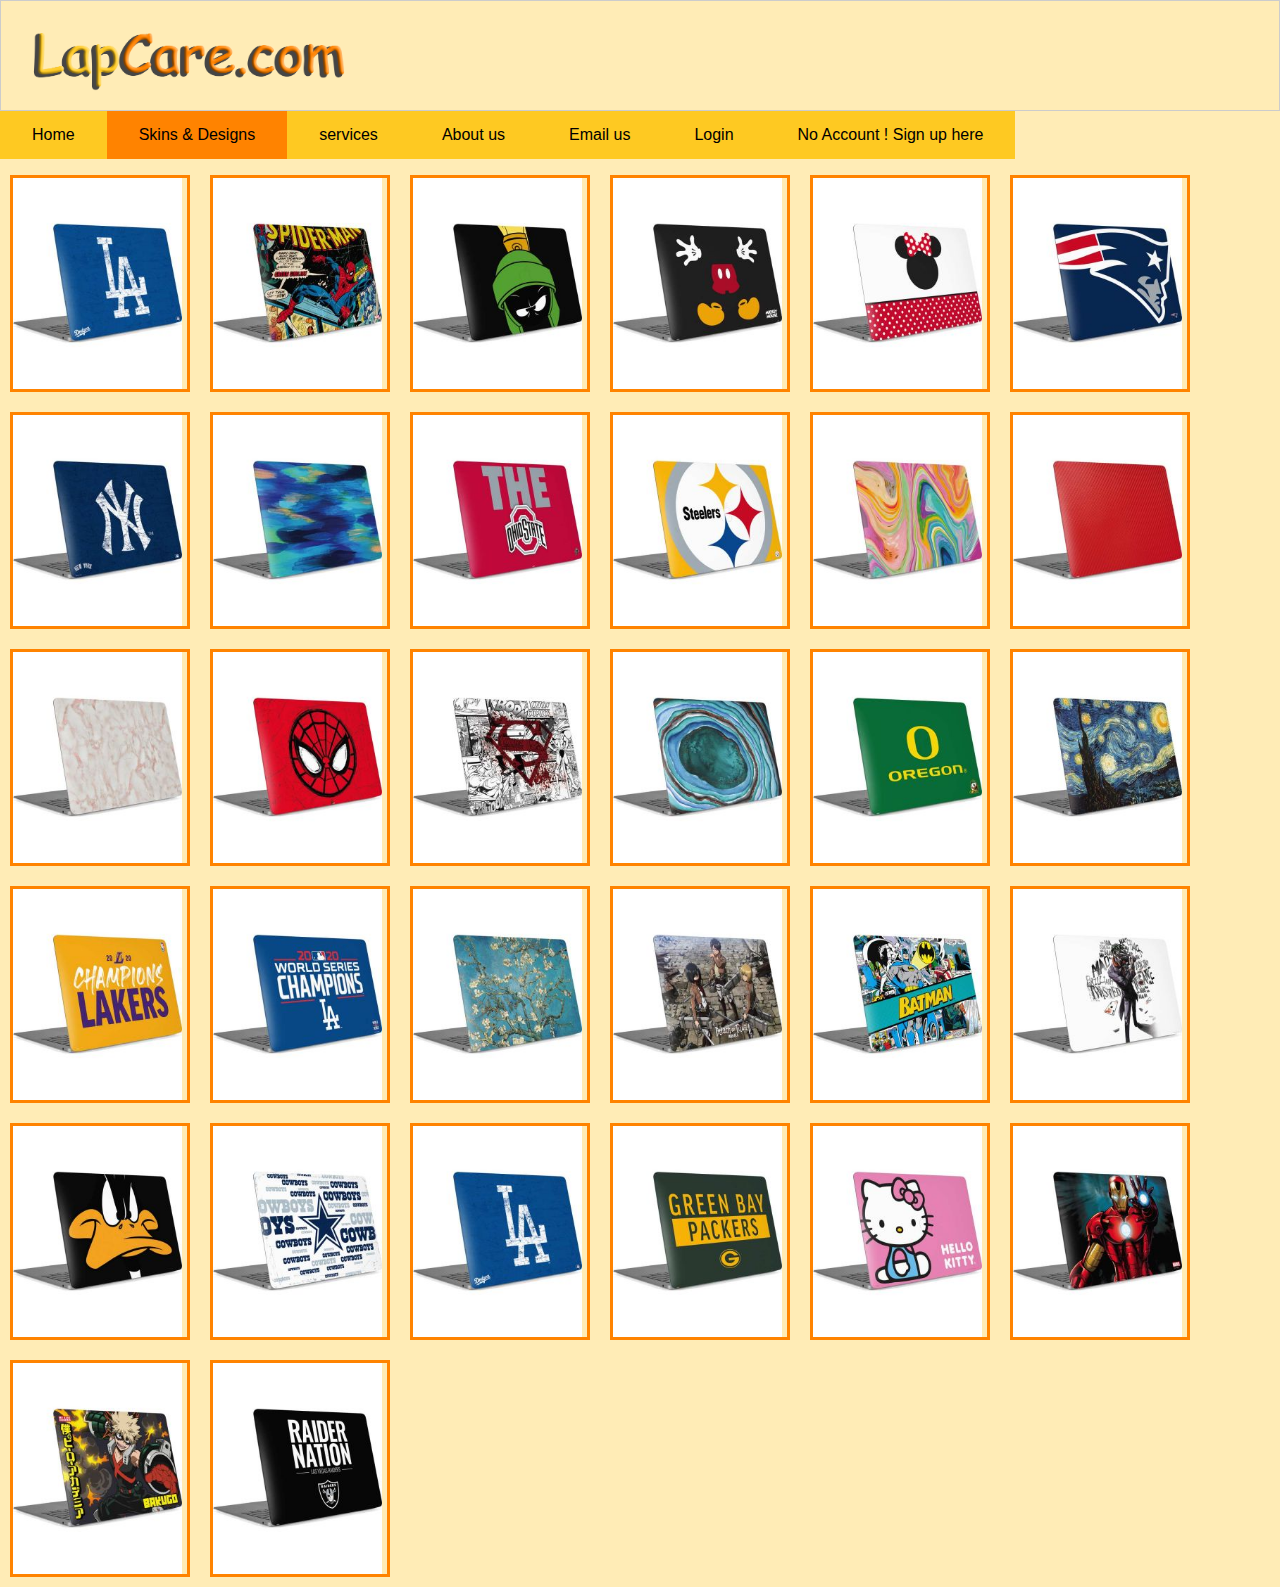
<file: skins.html>
<!DOCTYPE html>
<html>
<head>
<title>LapCare.com</title>


<link href="Css/style.css" rel="stylesheet" type="text/css" />
<link href="Css/slides.css" rel="stylesheet" type="text/css" />
<link href="Css/stylebutton.css" rel="stylesheet" type="text/css" />
<style>
body {
  background-color: #FFECB6;
}
</style>

</head>

<body class="s1">

	<div class="whole">
    	<div class="head">
        	<div class="headcol1" id="whole"><img src="img/logo.png" width="350" /></div>
        	      	
      	</div><!--end of head-->
        

<div class="btn-group">
  <button class="button" onclick = "document.location='index.html'">Home</button>
  <div class=	"btn-group1">
  <button class="button" onclick = "document.location='skins.html'">Skins & Designs</button>
  </div>
<div class=	"btn-group">
  <button class="button" onclick = "document.location='services.html'">services</button>
  <button class="button" onclick = "document.location='aboutus.html'">About us</button>
  <button class="button" onclick = "document.location='emailus.html'">Email us</button>
  <button class="button" onclick = "document.location='login.html'">Login</button>
  <button class="button" onclick = "document.location='signup.html'">No Account ! Sign up here</button>
</div>

<br><br><br>





<head>
<style>
div.gallery {
  margin: 10px;
  border: 3px solid #FF8300;
  float: left;
  width: 180px;
}

div.gallery:hover {
   background-color: #FF8300;
}

div.gallery img {
  width: 97%;
  height: auto;
}


</style>
</head>
<body>






<div class="gallery">
<a href="img/skins_gallary/0 (1).jpg">
  <img src="img/skins_gallary/0 (1).jpg"  width="600" height="400"></a>
</div>

<div class="gallery">
<a href="img/skins_gallary/0 (2).jpg">
  <img src="img/skins_gallary/0 (2).jpg"  width="600" height="400"></a>
</div>

<div class="gallery">
<a href="img/skins_gallary/0 (3).jpg">
  <img src="img/skins_gallary/0 (3).jpg"  width="600" height="400"></a>
</div>

<div class="gallery">
<a href="img/skins_gallary/0 (4).jpg">
  <img src="img/skins_gallary/0 (4).jpg"  width="600" height="400"></a>
</div>

<div class="gallery">
<a href="img/skins_gallary/0 (5).jpg">
  <img src="img/skins_gallary/0 (5).jpg"  width="600" height="400"></a>
</div>

<div class="gallery">
<a href="img/skins_gallary/0 (6).jpg">
  <img src="img/skins_gallary/0 (6).jpg"  width="600" height="400"></a>
</div>

<div class="gallery">
<a href="img/skins_gallary/0 (7).jpg">
  <img src="img/skins_gallary/0 (7).jpg"  width="600" height="400"></a>
</div>

<div class="gallery">
<a href="img/skins_gallary/0 (8).jpg">
  <img src="img/skins_gallary/0 (8).jpg"  width="600" height="400"></a>
</div>

<div class="gallery">
<a href="img/skins_gallary/0 (9).jpg">
  <img src="img/skins_gallary/0 (9).jpg"  width="600" height="400"></a>
</div>

<div class="gallery">
<a href="img/skins_gallary/0 (10).jpg">
  <img src="img/skins_gallary/0 (10).jpg"  width="600" height="400"></a>
</div>

<div class="gallery">
<a href="img/skins_gallary/0 (11).jpg">
  <img src="img/skins_gallary/0 (11).jpg"  width="600" height="400"></a>
</div>

<div class="gallery">
<a href="img/skins_gallary/0 (12).jpg">
  <img src="img/skins_gallary/0 (12).jpg"  width="600" height="400"></a>
</div>

<div class="gallery">
<a href="img/skins_gallary/0 (13).jpg">
  <img src="img/skins_gallary/0 (13).jpg"  width="600" height="400"></a>
</div>

<div class="gallery">
<a href="img/skins_gallary/0 (14).jpg">
  <img src="img/skins_gallary/0 (14).jpg"  width="600" height="400"></a>
</div>

<div class="gallery">
<a href="img/skins_gallary/0 (15).jpg">
  <img src="img/skins_gallary/0 (15).jpg"  width="600" height="400"></a>
</div>

<div class="gallery">
<a href="img/skins_gallary/0 (16).jpg">
  <img src="img/skins_gallary/0 (16).jpg"  width="600" height="400"></a>
</div>

<div class="gallery">
<a href="img/skins_gallary/0 (17).jpg">
  <img src="img/skins_gallary/0 (17).jpg"  width="600" height="400"></a>
</div>

<div class="gallery">
<a href="img/skins_gallary/0 (18).jpg">
  <img src="img/skins_gallary/0 (18).jpg"  width="600" height="400"></a>
</div>

<div class="gallery">
<a href="img/skins_gallary/0 (19).jpg">
  <img src="img/skins_gallary/0 (19).jpg"  width="600" height="400"></a>
</div>

<div class="gallery">
<a href="img/skins_gallary/0 (20).jpg">
  <img src="img/skins_gallary/0 (20).jpg"  width="600" height="400"></a>
</div>

<div class="gallery">
<a href="img/skins_gallary/0 (21).jpg">
  <img src="img/skins_gallary/0 (21).jpg"  width="600" height="400"></a>
</div>

<div class="gallery">
<a href="img/skins_gallary/0 (22).jpg">
  <img src="img/skins_gallary/0 (22).jpg"  width="600" height="400"></a>
</div>

<div class="gallery">
<a href="img/skins_gallary/0 (23).jpg">
  <img src="img/skins_gallary/0 (23).jpg"  width="600" height="400"></a>
</div>

<div class="gallery">
<a href="img/skins_gallary/0 (24).jpg">
  <img src="img/skins_gallary/0 (24).jpg"  width="600" height="400"></a>
</div>

<div class="gallery">
<a href="img/skins_gallary/0 (25).jpg">
  <img src="img/skins_gallary/0 (25).jpg"  width="600" height="400"></a>
</div>

<div class="gallery">
<a href="img/skins_gallary/0 (26).jpg">
  <img src="img/skins_gallary/0 (26).jpg"  width="600" height="400"></a>
</div>

<div class="gallery">
<a href="img/skins_gallary/0 (27).jpg">
  <img src="img/skins_gallary/0 (1).jpg"  width="600" height="400"></a>
</div>

<div class="gallery">
<a href="img/skins_gallary/0 (28).jpg">
  <img src="img/skins_gallary/0 (28).jpg"  width="600" height="400"></a>
</div>

<div class="gallery">
<a href="img/skins_gallary/0 (29).jpg">
  <img src="img/skins_gallary/0 (29).jpg"  width="600" height="400"></a>
</div>

<div class="gallery">
<a href="img/skins_gallary/0 (30).jpg">
  <img src="img/skins_gallary/0 (30).jpg"  width="600" height="400"></a>
</div>

<div class="gallery">
<a href="img/skins_gallary/0 (31).jpg">
  <img src="img/skins_gallary/0 (31).jpg"  width="600" height="400"></a>
</div>

<div class="gallery">
<a href="img/skins_gallary/0 (32).jpg">
  <img src="img/skins_gallary/0 (32).jpg"  width="600" height="400"></a>
</div>



</body>
</html>
</file>
<file: Css/style.css>
@charset "utf-8";
/* CSS Document */


.head
{ border:solid 1px #CCCCCC;padding:1% 1% 1% 1%; inline-block}


.column1 {width:29%;  display: inline-block; vertical-align:top; padding:1% 1% 1% 1%; font-size:20px; }




.style1 {
	font-size: 22px;
	color: #00000;
	font-weight:bold;
	font-family: sans-serif;
}
.style2 {
	color: #0000FF;
	font-weight: bold;
}

.style5 {font-size: 24px; color: #0033FF;}
.style6 {color: #000000}

.style6 {color: #000000; font-size: 20px; font-family: calibri;}


.style7 {color: #813800; font-family: verdana; font-size: 18px;}
.style8 {color: #00FF00; font-size:24px;}
.style9	{color:#FCFDCC; font-size:24px;text-decoration:none}
#back	{ position:fixed; right:1%; bottom:0;}
</file>
<file: Css/stylesheet.css>
body {
  font-family: arial;
  color : #3A2E00;
}

input {
	
	border-radius: 5px;
	padding: 5px;
}

div.button {
	text-align: right;
}



form { 
	width: 480px; 
	margin: auto;
	padding: 5px; 
	border: solid #FEC922 12px;	
	border-radius: 5px;  
	
}
</file>
<file: Css/stylebutton.css>
.btn-group .button {
  background-color: #FEC922; 
  border: none;
  color: black;
  padding: 15px 32px;
  text-align: center;
  text-decoration: none;
  display: inline-block;
  font-size: 16px;
  cursor: pointer;
  float: left;
}

.btn-group1 .button {
  background-color: #FF8300; 
  border: none;
  color: black;
  padding: 15px 32px;
  text-align: center;
  text-decoration: none;
  display: inline-block;
  font-size: 16px;
  cursor: pointer;
  float: left;
}

.btn-group .button:hover {
  background-color: #FF8300;
}
</file>
<file: Css/slides.css>
* {box-sizing: border-box}
body {font-family: Verdana, sans-serif; margin:0}
.mySlides {display: none}
img {vertical-align: middle;}

/* Slideshow container */
.slideshow-container {
  max-width: 1000px;
  position: relative;
  margin: auto;
}

/* Next & previous buttons */
.prev, .next {
  cursor: pointer;
  position: absolute;
  top: 50%;
  width: auto;
  padding: 16px;
  margin-top: -22px;
  color: white;
  font-weight: bold;
  font-size: 18px;
  transition: 0.6s ease;
  border-radius: 0 3px 3px 0;
  user-select: none;
}

/* Position the "next button" to the right */
.next {
  right: 0;
  border-radius: 3px 0 0 3px;
}

/* On hover, add a black background color with a little bit see-through */
.prev:hover, .next:hover {
  background-color: rgba(0,0,0,0.8);
}

/* Caption text */
.text {
  color: white;
  background-color:gray;
  font-size: 20px;
  padding: 1px 12px;
  position: absolute;
  bottom: 0px;
  width: 100%;
  text-align: center;
}



/* The dots/bullets/indicators */
.dot {
  cursor: pointer;
  height: 15px;
  width: 15px;
  margin: 0 2px;
  background-color: #bbb;
  border-radius: 50%;
  display: inline-block;
  transition: background-color 0.6s ease;
}

.active, .dot:hover {
  background-color: #717171;
}

/* Fading animation */
.fade {
  -webkit-animation-name: fade;
  -webkit-animation-duration: 1.5s;
  animation-name: fade;
  animation-duration: 1.5s;
}

@-webkit-keyframes fade {
  from {opacity: .4} 
  to {opacity: 1}
}

@keyframes fade {
  from {opacity: .4} 
  to {opacity: 1}
}
</file>
